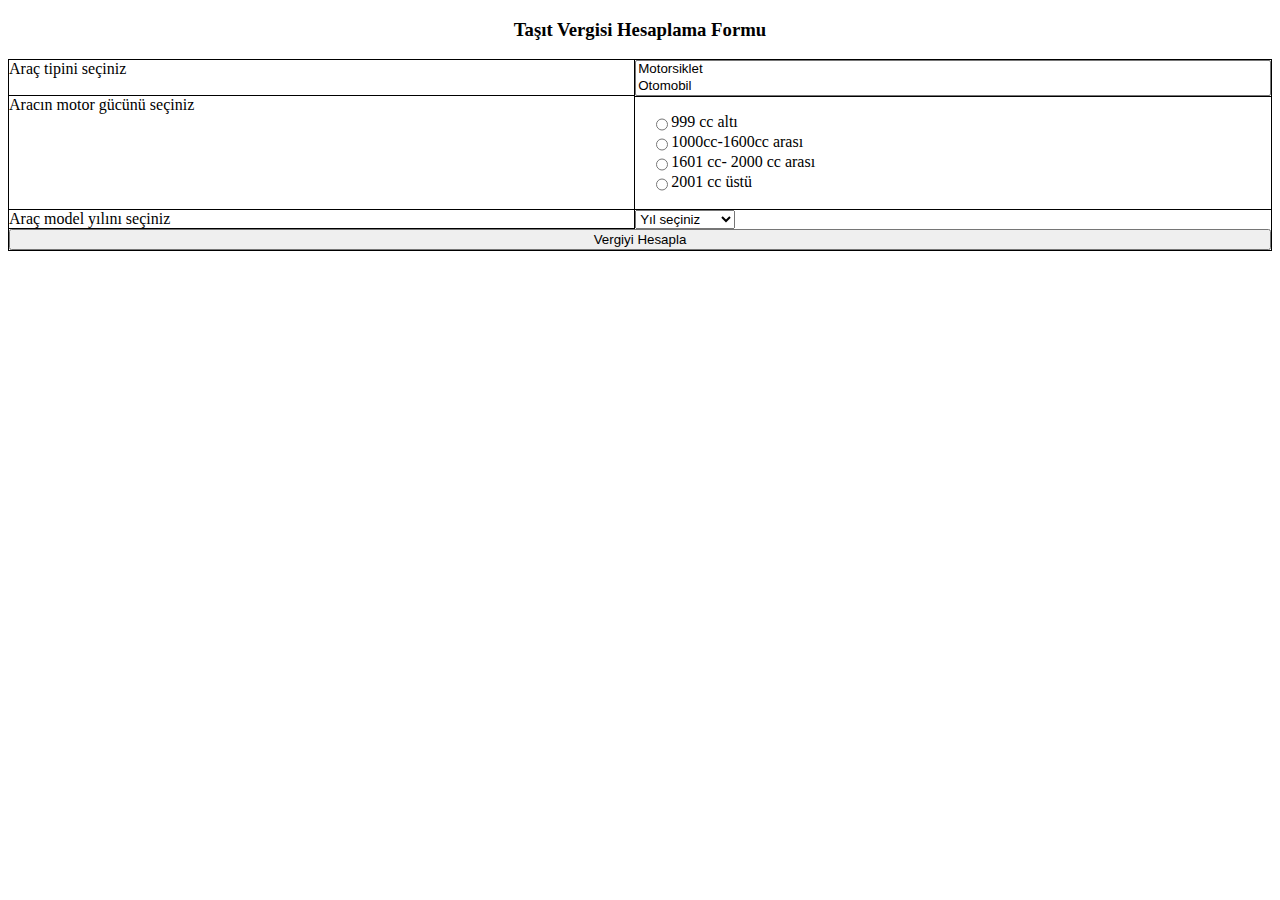
<file: index.html>
<!DOCTYPE html>
<html>
<head>
    <meta charset='utf-8'>
    <meta http-equiv='X-UA-Compatible' content='IE=edge'>
    <title>Page Title</title>
    <meta name='viewport' content='width=device-width, initial-scale=1'>
    <link rel='stylesheet' type='text/css' media='screen' href='style.css'>

</head>
<body onload="yillar();">
    <h3>Taşıt Vergisi Hesaplama Formu</h3>
    <form action="index.html" id="vergiForm">
        <label for="aracTipi">Araç tipini seçiniz</label>
        <select name="" id="aracTipi" size="2">
            <option value="motorsiklet">Motorsiklet</option>
            <option value="otomobil">Otomobil</option>
        </select>
        <label for="motorGucu">Aracın motor gücünü seçiniz</label>
        <span>
            <input type="radio" name="motorGucu" id="secenek1" value="999cc">
            <label for="secenek1">999 cc altı</label>
            <input type="radio" name="motorGucu" id="secenek2" value="1000cc-1600cc">
            <label for="secenek2">1000cc-1600cc arası</label>
            <input type="radio" name="motorGucu" id="secenek3" value="1601cc-2000cc">
            <label for="secenek3">1601 cc- 2000 cc arası</label>
            <input type="radio" name="motorGucu" id="secenek4" value="2001cc">
            <label for="secenek4">2001 cc üstü</label>
        </span>
        <label for="aracModeli">Araç model yılını seçiniz</label>
        <select name="" id="aracModeli" style="width: 100px;">
                <option value="default">Yıl seçiniz</option>

        </select>
        
        <input type="button" value="Vergiyi Hesapla" onclick="vergiHesapla();">
    </form>
    <h5 id="sonuc"></h5>
</body>
<script src='kodlar.js'></script>
</html>
</file>
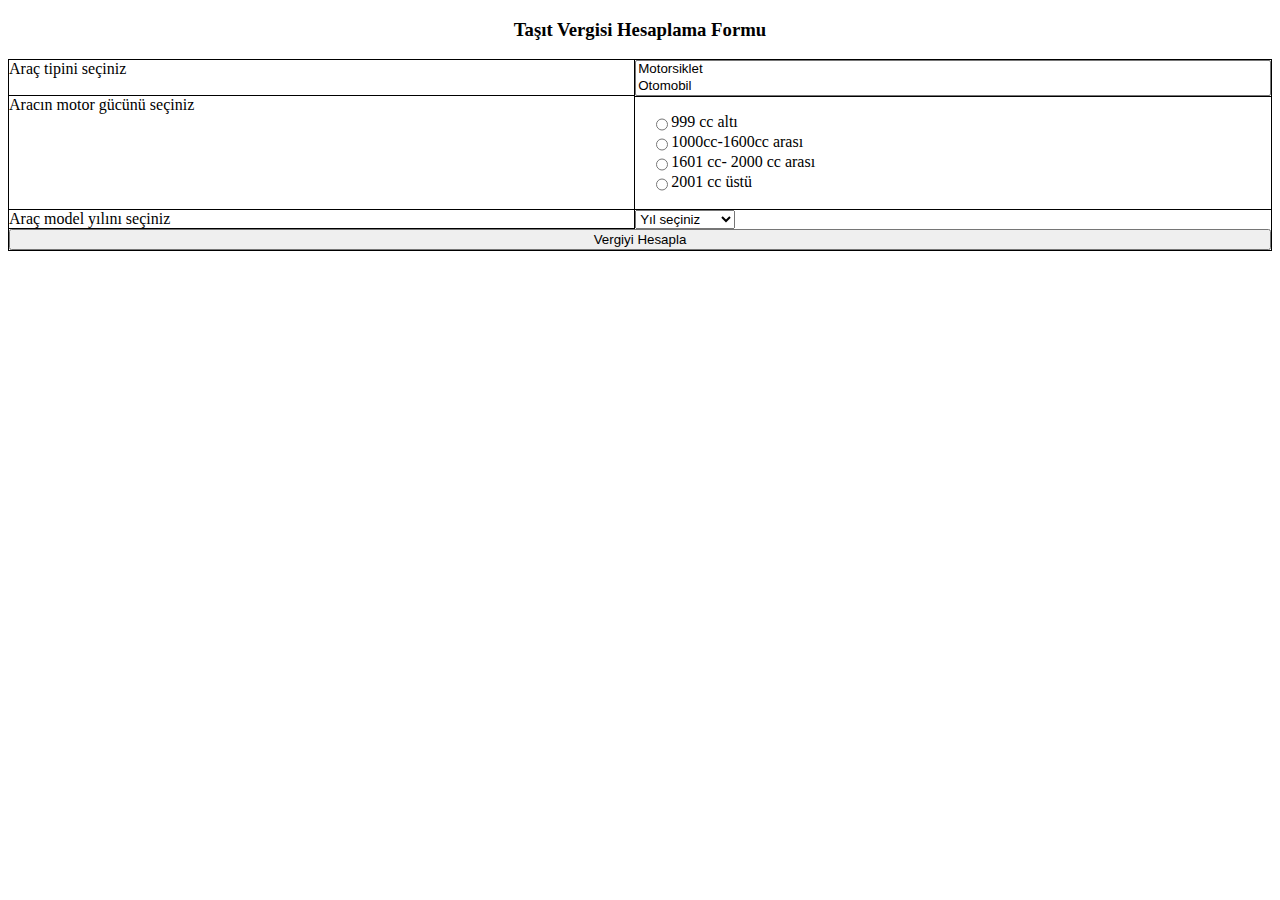
<file: sayfa.html>
<!DOCTYPE html>
<html>
<head>
    <meta charset='utf-8'>
    <meta http-equiv='X-UA-Compatible' content='IE=edge'>
    <title>Page Title</title>
    <meta name='viewport' content='width=device-width, initial-scale=1'>
    <link rel='stylesheet' type='text/css' media='screen' href='style.css'>
    <script src='script.js'></script>
</head>
<body onload="yillar();">
    <h3>Taşıt Vergisi Hesaplama Formu</h3>
    <form action="#" id="vergiForm">
        <label for="aracTipi">Araç tipini seçiniz</label>
        <select name="" id="aracTipi" size="2">
            <option value="motor">Motorsiklet</option>
            <option value="oto">Otomobil</option>
        </select>
        <label for="motorGucu">Aracın motor gücünü seçiniz</label>
        <span>
            <input type="radio" name="motorGucu" id="secenek1" value="999cc">
            <label for="secenek1">999 cc altı</label>
            <input type="radio" name="motorGucu" id="secenek2" value="1000cc-1600cc">
            <label for="secenek2">1000cc-1600cc arası</label>
            <input type="radio" name="motorGucu" id="secenek3" value="1601cc-2000cc">
            <label for="secenek3">1601 cc- 2000 cc arası</label>
            <input type="radio" name="motorGucu" id="secenek4" value="2001cc">
            <label for="secenek4">2001 cc üstü</label>
        </span>
        <label for="aracModeli">Araç model yılını seçiniz</label>
        <select name="" id="aracYili" style="width: 100px;">
                <option value="default">Yıl seçiniz</option>

        </select>
        <input type="button" value="Vergiyi Hesapla" onclick="vergiHesapla();">
    </form>
    <h5 id="sonuc"></h5>
</body>
</html>
</file>
<file: style.css>
form{
    display: grid;
    grid-template-columns: auto auto;
    border: thin solid black;

}
span{
    display: grid;
    grid-template-columns: 20px 1fr;
    grid-template-rows: repeat(4,20px);
}
input[type=button]{
    grid-column: 1/3;
}
h3,h5{
    text-align: center;
}

form>label{
    border-right: thin solid black;
    border-bottom: thin solid black;
}
form>span{
    border-top: thin solid black;
    border-bottom: thin solid black;
    padding: 1rem;
}
</file>
